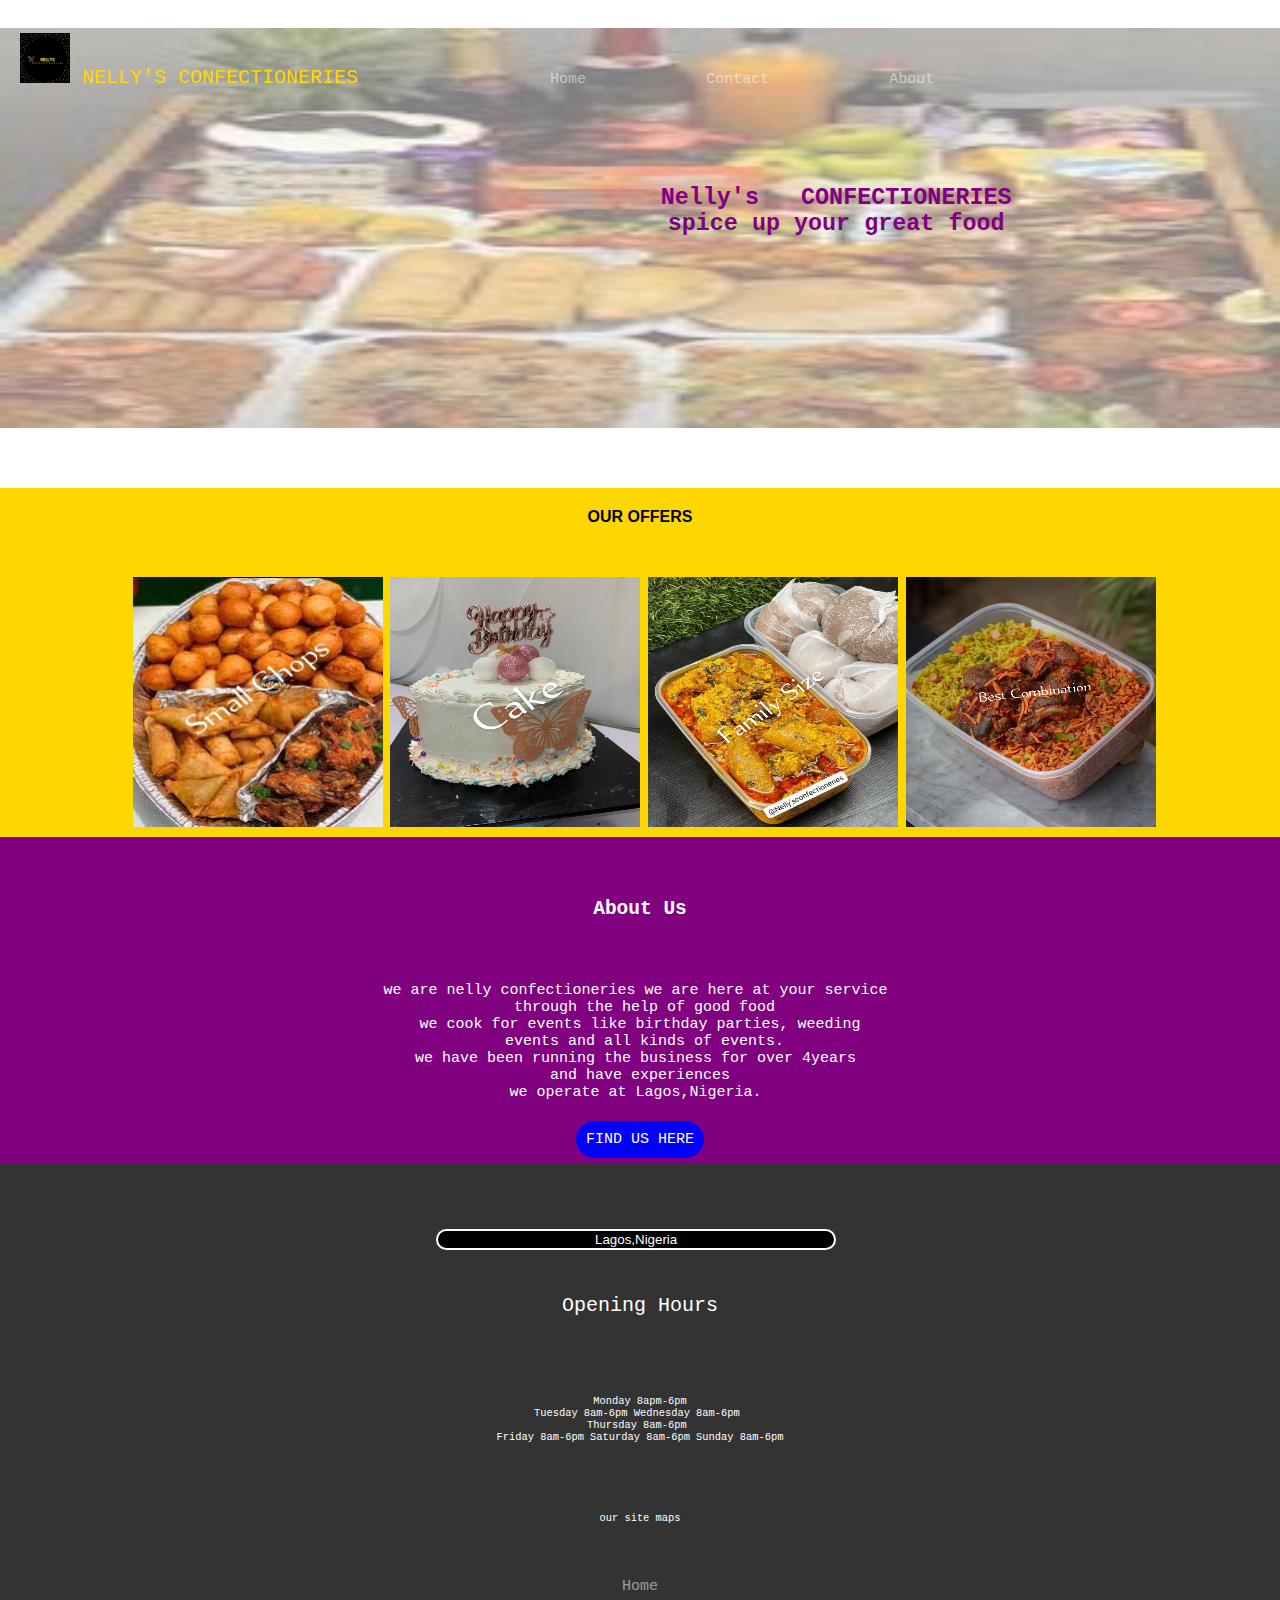
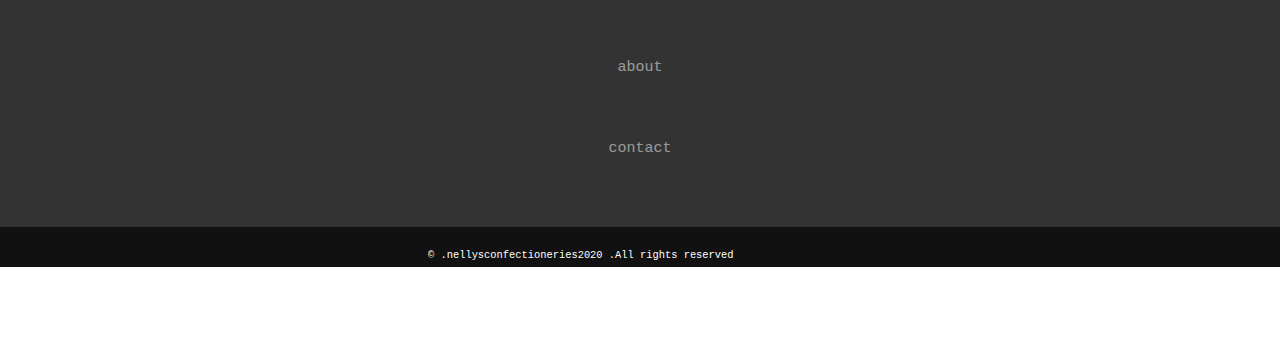
<file: index.html>
<DOCTYPE html>
<html lang="en-us">
<head>
   <meta charset="UTF-8">
   <meta name="viewport" content="width=device-width, initial-scale=1.0">
   <title> Nellys confectioneries</title>
   <link rel="stylesheet" type="text/css" href="style.css" />
</head>
<body>
   <pre>
   <div class="container"><img src="food tray.jpg" />


                        
      <span> <img class="logo"src="logo.png" /> NELLY'S CONFECTIONERIES                <a  class="text" >Home</a>          <a href="file:///C:/Users/Public/Pictures/Sample%20Pictures/contact.html"class="text" >Contact</a>          <a href="file:///C:/Users/VICTOR/Desktop/about.html" class="text">About</a>                  


<h3>Nelly's   CONFECTIONERIES
spice up your great food
</h3>

   </div><div class="vee">
<h4>OUR OFFERS</h4>
<div class="recipes">   
                 <img class="image" src="SMALL CHOPS.jpg" /> <img class="image" src="CAKE.png" /> <img class="image"  src="FAMILY SIZE.png" /> <img class="image" src="BEST COMBINATION.png"  />
                                                                

</div><div class="purple">














</div><div class="about"> 

 <h2>About Us</h2>
 <p class="abt">we are nelly confectioneries we are here at your service </br> through the help of good food</br>we cook for events like birthday parties, weeding</br> events and all kinds of events.</br>we have been running the business for over 4years </br>and have experiences</br> we operate at Lagos,Nigeria.  </p>
<a class="button" href="file:///C:/Users/VICTOR/Pictures/map.html">FIND US HERE</a>
   <footer>
      <div class="footer-body">
         <button class="loop" >Lagos,Nigeria</button>
         <div> <p class="div">Opening Hours</p></div>
         <div>
            <p> Monday 8apm-6pm </br>Tuesday 8am-6pm Wednesday 8am-6pm </br>Thursday 8am-6pm </br>Friday 8am-6pm Saturday 8am-6pm Sunday 8am-6pm</p>
            <ul>
               <p>our site maps</p>
               <li><a>Home</a></li>
               <li><a href="file:///C:/Users/VICTOR/Desktop/about.html">about</a></li>
               <li><a href="file:///C:/Users/Public/Pictures/Sample%20Pictures/contact.html">contact</a></li>
            </ul>
      <div class="footer-copyright">
       © .nellysconfectioneries2020 .All rights reserved                          
      </div>
   </footer>
   </div>
</html>
</body>
</file>
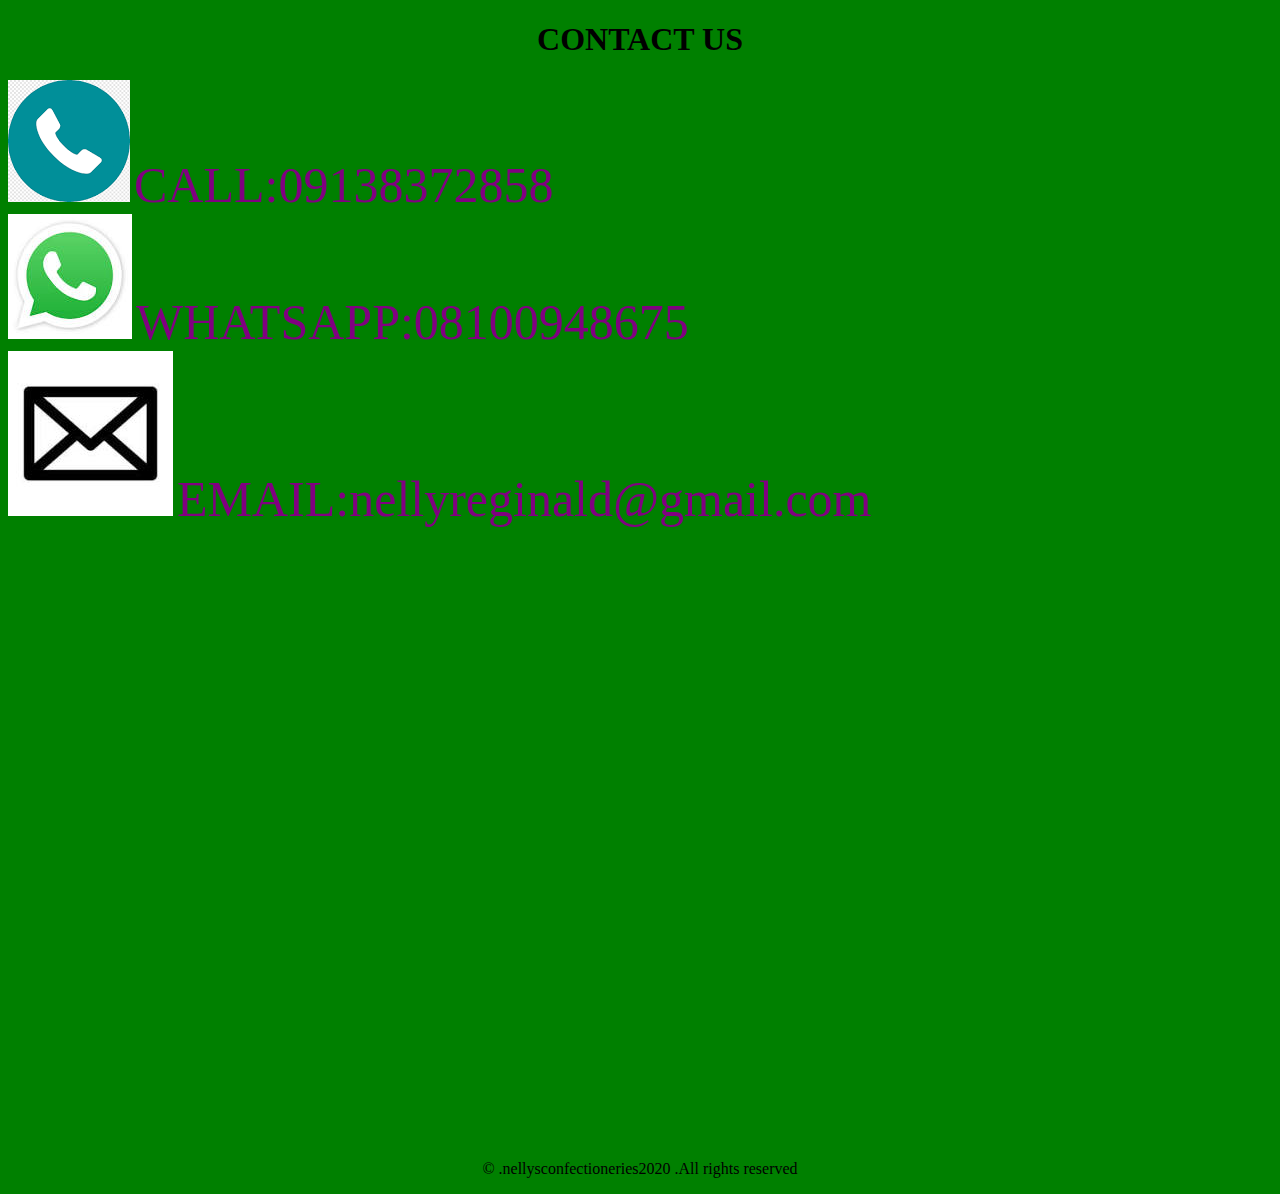
<file: contact.html>
<!DOCTYPE html>
<html lang="en">
<head>
    <meta charset="UTF-8">
    <meta name="viewport" content="width=device-width, initial-scale=1.0">
    <title>contact us</title>
    <style type="text/css">
    body{
        background-color: green;
    }
    a{
        color: purple;
        font-size: 50px;
        text-align: center;
        margin-top: 500px;
        text-decoration: none;
    }
    a:hover{
        color: black;
        
    }
    h1{
        text-align: center;
    }
    p{
        margin-top: 50%;
        text-align: center;
    } 
    @media only screen and (max-width:480px){
           a{
               font-size: 15px;
           }
       } 
       @media only screen and (max-width:600px){
           a{
               font-size: 15px;
           }
       } 
       @media only screen and (max-width:768px){
           a{
               font-size: 25px;
           }
       }  
    @media only screen and (max-width:320px){
           a{
               font-size: 10px;
           }
       } 
    </style>
</head>
<body>
    <h1>CONTACT US</h1>
   <img src="call image.png" />    <a href="#">CALL:09138372858</a></br><img src="whatsapp image.jpg" />    <a href="wa.me/2348100948675">WHATSAPP:08100948675</a></br><img src="email.jpg" />   <a href="nellyreginald@gmail.com">EMAIL:nellyreginald@gmail.com</a>
    <p>© .nellysconfectioneries2020 .All rights reserved</p>                          
</body>
</html>
</file>
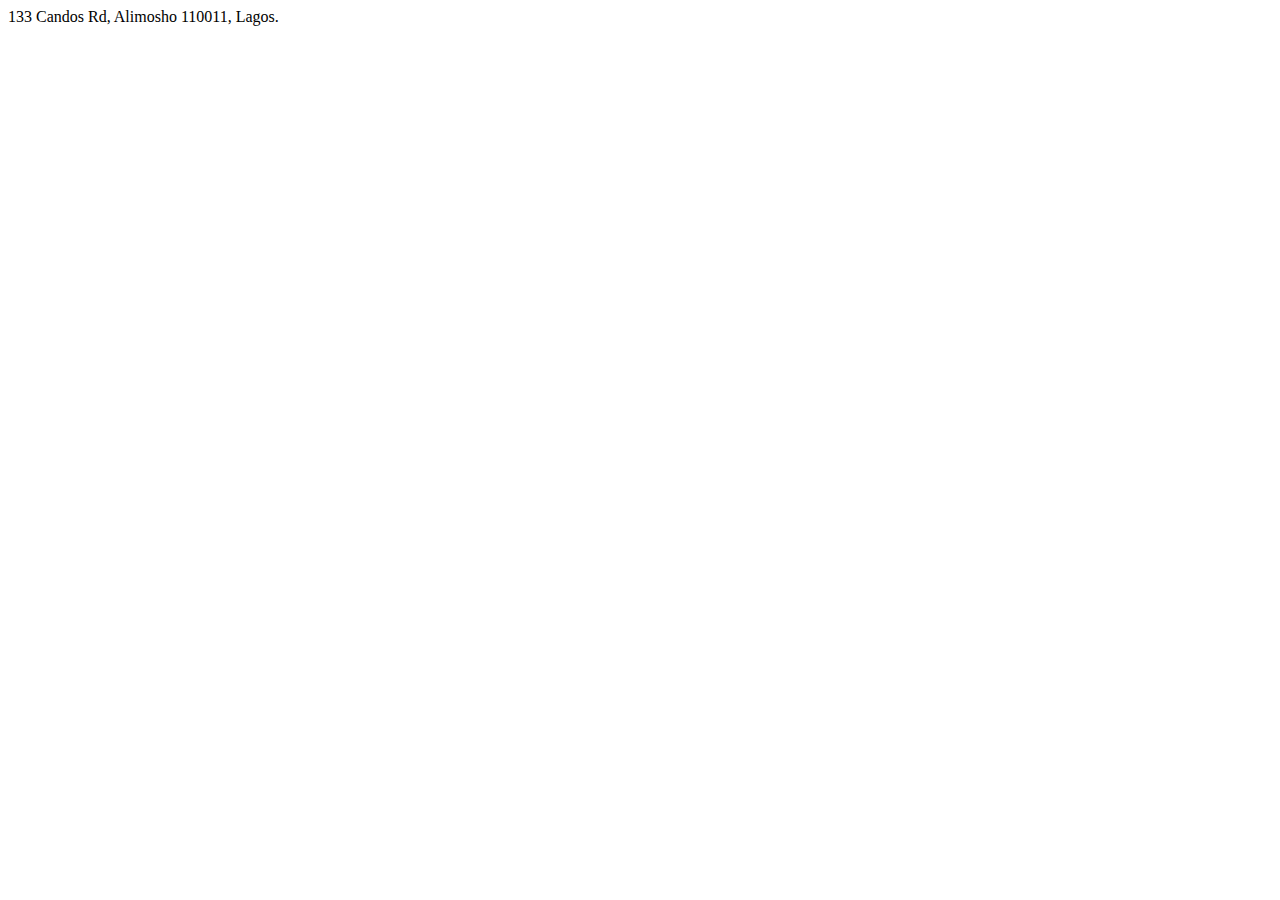
<file: find.html>
<!DOCTYPE html>
<html lang="en">
<head>
    <meta charset="UTF-8">
    <meta name="viewport" content="width=device-width, initial-scale=1.0">
    <title>Document</title>
</head>
<body>
    133 Candos Rd, Alimosho 110011, Lagos.
</body>
</html>
</file>
<file: style.css>
.container{
    position: relative;
 }
 h1{
    color: white;
 }
 span {
    position: absolute;
    top:5px;
    left: 8px;
    color:gold;
    font-size: 20px;
 }
 #contact{
     height:50px;
     width: 50px;
     display: inline-block;
     align-items: center;
 }
 img{
    width:100% ; 
    height:400px;
    opacity:50%;
 }
 a{
    text-decoration:none;
    color:purple;
    font-size:15px;
    border-radius: 20px;
    background-color:none;
    opacity: 50%;
 }
 .button{
    padding:10px;
    align-content: center;
    text-align: center;
    color: white;
    background-color: blue;
    opacity: 100%;
    margin-left: 45%;
 }
 h4{
    text-align: center;
    color: black;
    font-family: sans-serif;
    margin-top: 5px;
 }
 .recipes{
    height: 50px;
    width: 300px;
    opacity: 100%;
 }
 h3{
    color:purple;
    margin-left: 45%;
    text-align: center;
    margin-top: 50px;
 }
 p{
    color:purple
    margin-top:200px;
 }
 h2{
    text-align: center;
    color: white;
    text-decoration: solid;
 }
 .image{
    opacity: 100%;
    height: 250px;
    width: 250px;
 }
 .imagex{
    opacity: 100%;
    height: 250px;
    width: 250px;
 }
 .about{
    background-color: purple;
    max width: 100%;
    height: 400px;
    opacity:100%;

 }
 .footer{
    background-color: black;
    max-width: 100%;
    height: 400px;
    opacity:100%;

 }
 .abt{
    color: white;
    text-align:center;
    font-size: 15px;
 }
 .loop{
    border-radius: 20px;
    color:white;
    border-style: solid;
    border-color: white;
    background-color: black;
    width: 400px;
    align: center;
    margin-left: 350px;
 }
 @media only all and (max-width:0px) {
    a{
    margin-left: 10px;
    color: white;
    font-size: 10px;
 }
 h6{
    opacity: 0%;
    margin-left:5px;
 }
 .vee{
    height:300px;
 }
 .lot{
    margin-left: 70px;
 }
 .text{
     font-size: 10px;
     display: inline-block;
     float:left;
 }
 .foot{
    margin-top: 700px;
    text-align-last: auto;
 }
 .footer{
    height:900px;
 }
 .button{
    margin-left: 43%;
 }
 .abt{
    font-size: 10px;
    font-weight: 700;
 }
 .loop{
    margin-left: 21%;
 }
 .purple{
    background-color: purple;
    height: 100px;
    width: auto;
    margin-bottom: none;
 }
 .image{
    margin-left: 0px;
    
    height: 300px;
    width: 150px;
    margin-bottom: 20px;
 }
 .recipes{
    height: 500px;
    background-color:gold;
    width: auto;
    bottom: 0px;
 }
 h3{
    margin-left: 30%;
    text-align: left;
    font-size:20px ;
    margin-top: 120px;
    
 }
 .nav{
    word-spacing: 5px;
    font-size: 10px;
    
 }
}
 @media only screen and (max-width:768px) {
 a{
    margin-left: 10px;
    color: white;
    font-size: 10px;
 }
 h6{
    opacity: 0%;
 }
 .vee{
    height:300px;
 }
 .lot{
    margin-left: 70px;
 }
 .nav{
    word-spacing: 10px;
    text-align: right;
    display: inline-block;
    float: left;
    margin-top: 10px;
    margin-left: 50px;
    position: relative;
    font-size: 15px;
    
 }
 .text{
     font-size: 10px;
     display: inline-block;
     float:left;
 }
 .foot{
    margin-top: 700px;
    text-align-last: auto;
 }
 .footer{
    height:900px;
 }
 .loop{
    width:auto;
    margin-left: 250px;
 }
 .button{
    margin-left: 42%;
 }
 .abt{
    font-size: 10px;
    font-weight: 700;
 }
 .purple{
    background-color: purple;
    height: 100px;
    width: auto;
    margin-bottom: none;
 }
 .image{
    margin-left: 0px;
    
    height: 300px;
    width: 150px;
    margin-bottom: 20px;
 }
 .recipes{
    height: 500px;
    background-color:gold;
    width: auto;
    bottom: 0px;
 }
 span{
    font-size: 20px;
    color: gold;
    opacity: 100%;
    margin-top: 5px;
 }
 h3{
    margin-left: 30%;
    text-align: left;
    font-size:20px ;
    margin-top: 120px;
    
 }
 .nav{
    word-spacing: 10px;
 }
}
 @media only screen and (max-width:600px) {
 a{
    margin-left: 10px;
    color: white;
    font-size: 10px;
 }
 .vee{
    height:500px;
 }
 .lot{
    margin-left: 70px;
 }
 .nav{
    word-spacing: 10px;
    text-align: right;
    display: inline-block;
    float: left;
    margin-top: 10px;
    margin-left: 50px;
    position: relative;
    font-size: 15px;
    
 }
 .text{
     font-size: 10px;
     display: inline-block;
     float:left;
 }
 .foot{
    margin-top: 700px;
    text-align-last: auto;
 }
 .footer{
    height:900px;
 }
 .loop{
    width:auto;
    margin-left: 170px;
 }
 .button{
    margin-left: 250px;
 }
 .abt{
    font-size: 10px;
    font-weight: 700;
 }
 .purple{
    background-color: purple;
    height: 100px;
    width: auto;
    margin-bottom: none;
 }
 .image{
    margin-left: 50px;
    float: left;
    height: 220px;
    width: 220px;
    margin-bottom: 20px;
 }
 .recipes{
    height: 500px;
    background-color:gold;
    width: auto;
    bottom: 0px;
 }
 span{
    font-size: 20px;
    color: gold;
    opacity: 100%;
    margin-top: 5px;
 }
 h3{
    margin-left: 90px;
    text-align: left;
    font-size:20px ;
    margin-top: 120px;
    
 }
 .nav{
    word-spacing: 10px;
 }
}
 @media only screen and (max-width:480px) {
 a{
    margin-left: 10px;
    color: white;
    font-size: 10px;
 }
 .vee{
    height:500px;
 }
 .lot{
    margin-left: 70px;
 }
 .nav{
    word-spacing: 10px;
    text-align: right;
    display: inline-block;
    float: left;
    margin-top: 10px;
    margin-left: 50px;
    position: relative;
    font-size: 15px;
    
 }
 .text{
     font-size: 10px;
     display: inline-block;
     float:left;
 }
 .foot{
    margin-top: 700px;
    text-align-last: auto;
 }
 .footer{
    height:900px;
 }
 .loop{
    width:auto;
    margin-left: 110px;
 }
 .button{
    margin-left: 190px;
 }
 .abt{
    font-size: 10px;
    font-weight: 700;
 }
 .purple{
    background-color: purple;
    height: 100px;
    width: auto;
    margin-bottom: none;
 }
 .image{
    margin-left: 30px;
    float: left;
    height: 200px;
    width: 200px;
    margin-bottom: 20px;
 }
 .recipes{
    height: 500px;
    background-color:gold;
    width: auto;
    bottom: 0px;
 }
 span{
    font-size: 20px;
    color: gold;
    opacity: 100%;
    margin-top: 5px;
 }
 h3{
    margin-left: 90px;
    text-align: left;
    font-size:20px ;
    margin-top: 120px;
    
 }
 .nav{
    word-spacing: 10px;
 }
}
 @media only screen and (max-width:320px) {
 a{
    margin-left: 10px;
    color: white;
    font-size: 10px;
 }
 .lot{
    margin-left: 70px;
 }
 .nav{
    word-spacing: 10px;
    text-align: right;
    display: inline-block;
    float: left;
    margin-top: 10px;
    margin-left: 20px;
    position: relative;
    font-size: 15px;
    
 }
 .text{
     font-size: 10px;
     display: inline-block;
     float:left;
 }
 .foot{
    margin-top: 700px;
    text-align-last: auto;
 }
 .footer{
    height:900px;
 }
 .loop{
    width:auto;
    margin-left: 40px;
 }
 .button{
    margin-left: 90px;
 }
 .abt{
    font-size: 10px;
    font-weight: 700;
 }
 .purple{
    background-color: purple;
    height: 100px;
    width: auto;
    margin-bottom: none;
 }
 .image{
    margin-left: 60px;
    float: left;
    height: 200px;
    width: 200px;
    margin-bottom: 10px;
 }
 .recipes{
    height: 900px;
    background-color:gold;
    width: auto;
    bottom: 0px;
 }
 span{
    font-size: 10px;
    color: gold;
    opacity: 100%;
    margin-top: 5px;
 }
 h3{
    margin-left: 25px;
    text-align: left;
    font-size:15px ;
    margin-top: 120px;

 }
 .nav{
    word-spacing: 10px;
 }
}
 .loop:hover{
    background-color: black;
 }
 a:hover{
    color: purple;
    opacity: 100%;
    text-decoration: underline;
    text-decoration-color: purple;
    text-transform: 20px;
 }
 .button:hover{
    background-color: orange;
    width:200x;
 }
 .vee{
     background-color: gold;
    width: 100%;
    height: 400px;
    opacity:100%;
 }
 .text{
    color:white;
    font-size: 15spx;
 }
 img{
    -webkit-margin-bottom-collapse: collapse;
 }
 .footertext{
    font-size: 25px;
    color: white;
    visibility: visible;
 }
 h6{
    margin-top: auto;
    margin-left: 200px;
    visibility: hidden;
 }
 .logo{
    height:50px;
    width:50px;
    opacity:100%;
 }
 .foot{
    color:purple;
    opacity: 100%;
    text-decoration: none;
 }
 .foot:hover{ 
    text-decoration: none;
 }
 .lot{
    text-align: center;
    display: inline-block;
    text-overflow: clip;
 }      * {
       box-sizing: border-box;
    }
    html, body {
       margin: 0;
       padding: 0;
    }
    body {
       display: flex;
       min-height: 100vh;
       flex-direction: column;
    }
    main {
       flex: 1 0 auto;
    }
    footer {
       color: #fff;
       background: #333;
       position: relative; /* required to position the copyright at the bottom */
       font-size: 80%;
    }
    .footer-copyright {
       width: 100%;
       height: 40px;
       background: #111;
       /* positions the copyright at the bottom of the footer */
       padding: 10px;
       position: absolute;
       bottom: 0px;
       left: 0px;
       text-align: center;
    }
    li{
       border-radius: 5px;
       
       padding: 20px;
    }
    .div{
       text-align: center;
       font-size:20px;
}
    .footer-body {
       margin-bottom: 40px;
       padding: 30px;
    }
    .footer-body > div:first-child {
       font-size: 150%;
    }
    .footer-body ul {
       list-style-type: none;
       margin: 0px;
       padding: 0px;
       text-align: center;
    }
    .footer-body li > a {
       color: white;
       text-decoration: none;
       margin-bottom: 7px;
    }
     p{
        text-align: center;
}
     .lot{
        float:left;
        text-decoration: none;
        color:white;
        
}

}
</file>
